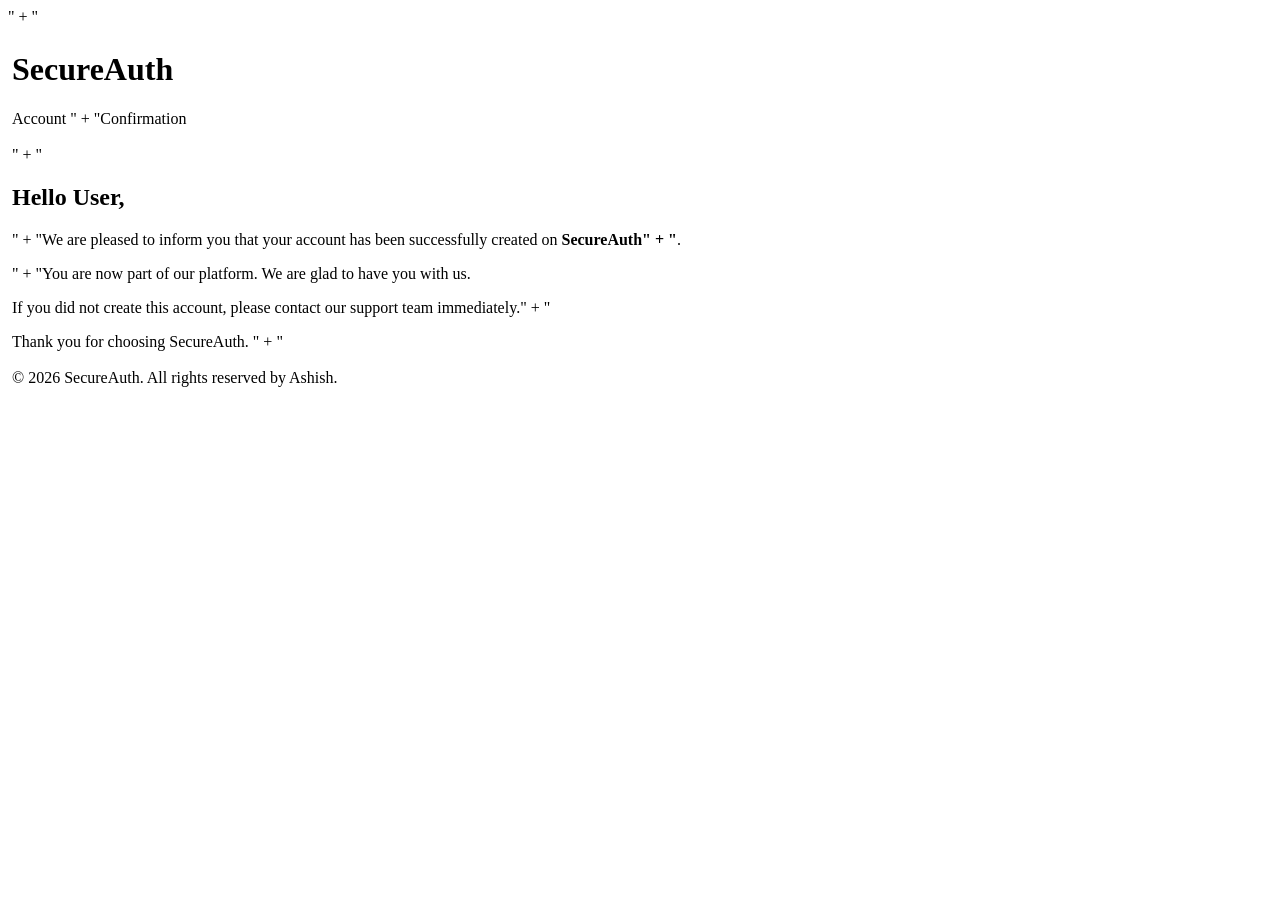
<file: emailSent.html>
<!DOCTYPE html>
<html lang="en">
<head>
    <meta charset="UTF-8">
    <meta name="viewport" content="width=device-width, initial-scale=1.0">
    <title>Account Confirmation</title>
</head>
<body>
    <table width=\"100%\" cellspacing=\"0\" cellpadding=\"0\" style=\"background-color:#f4f6f8; "
				+ "padding:20px;\"> <tr> <td align=\"center\"> <table width=\"600\" cellspacing=\"0\" cellpadding=\"0\""
				+ " style=\"background:#ffffff; border-radius:10px; overflow:hidden; box-shadow:0 4px 10px rgba(0,0,0,0.1);"
				+ "\"> <!-- Header --> <tr> <td style=\"background:#4f46e5; padding:20px; text-align:center; color:#ffffff;"
				+ "\"> <h1 style=\"margin:0; font-size:24px;\">SecureAuth</h1> <p style=\"margin:5px 0 0;\">Account "
				+ "Confirmation</p> </td> </tr> <!-- Body --> <tr> <td style=\"padding:30px; color:#333333;\">"
				+ " <h2 style=\"margin-top:0;\">Hello User,</h2> <p style=\"font-size:16px; line-height:1.6;\"> "
				+ "We are pleased to inform you that your account has been successfully created on <strong>SecureAuth"
				+ "</strong>. </p> <p style=\"font-size:16px; line-height:1.6;\">"
				+ "You are now part of our platform. We are glad to have you with us. </p> <p style=\"font-size:16px;"
				+ " line-height:1.6;\"> If you did not create this account, please contact our support team immediately."
				+ " </p> <p style=\"margin-top:30px; font-size:14px; color:#777;\"> Thank you for choosing SecureAuth. "
				+ "</p> </td> </tr> <!-- Footer --> <tr> <td style=\"background:#f1f1f1; padding:15px; text-align:center;"
				+ " font-size:12px; color:#888;\"> © 2026 SecureAuth. All rights reserved by Ashish. </td> </tr> </table> </td>"
				+ " </tr> </table>
</file>
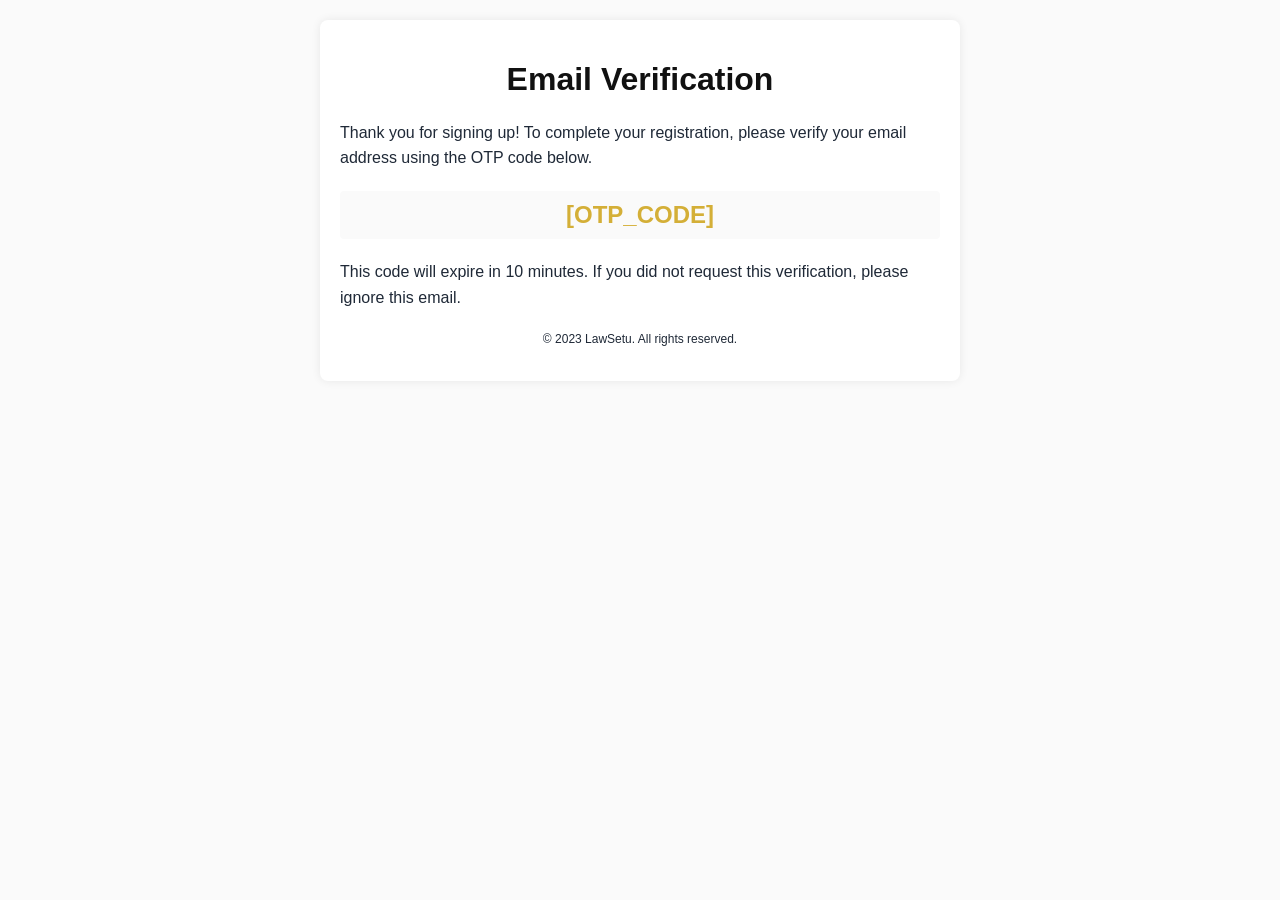
<file: otpEmail.html>
<!DOCTYPE html>
<html lang="en">
<head>
    <meta charset="UTF-8">
    <meta name="viewport" content="width=device-width, initial-scale=1.0">
    <title>Email Verification OTP</title>
    <style>
        body.light {
            --bg: #FAFAFA;
            --card: #ffffff;
            --primary: #111111;
            --accent: #D4AF37;
            --text: #1F2937;
            --shadow: rgba(0,0,0,.08);
        }
        body {
            font-family: Arial, sans-serif;
            background-color: var(--bg);
            margin: 0;
            padding: 20px;
        }
        .container {
            max-width: 600px;
            margin: 0 auto;
            background-color: var(--card);
            padding: 20px;
            border-radius: 8px;
            box-shadow: 0 0 10px var(--shadow);
        }
        h1 {
            color: var(--primary);
            text-align: center;
        }
        p {
            color: var(--text);
            line-height: 1.6;
        }
        .otp-code {
            font-size: 24px;
            font-weight: bold;
            color: var(--accent);
            text-align: center;
            margin: 20px 0;
            padding: 10px;
            background-color: var(--bg);
            border-radius: 4px;
        }
        .footer {
            text-align: center;
            margin-top: 20px;
            color: var(--text);
            font-size: 12px;
        }
    </style>
</head>
<body class="light">
    <div class="container">
        <h1>Email Verification</h1>
        <p>Thank you for signing up! To complete your registration, please verify your email address using the OTP code below.</p>
        <div class="otp-code">[OTP_CODE]</div>
        <p>This code will expire in 10 minutes. If you did not request this verification, please ignore this email.</p>
        <div class="footer">
            <p>&copy; 2023 LawSetu. All rights reserved.</p>
        </div>
    </div>
</body>
</html>
</file>
